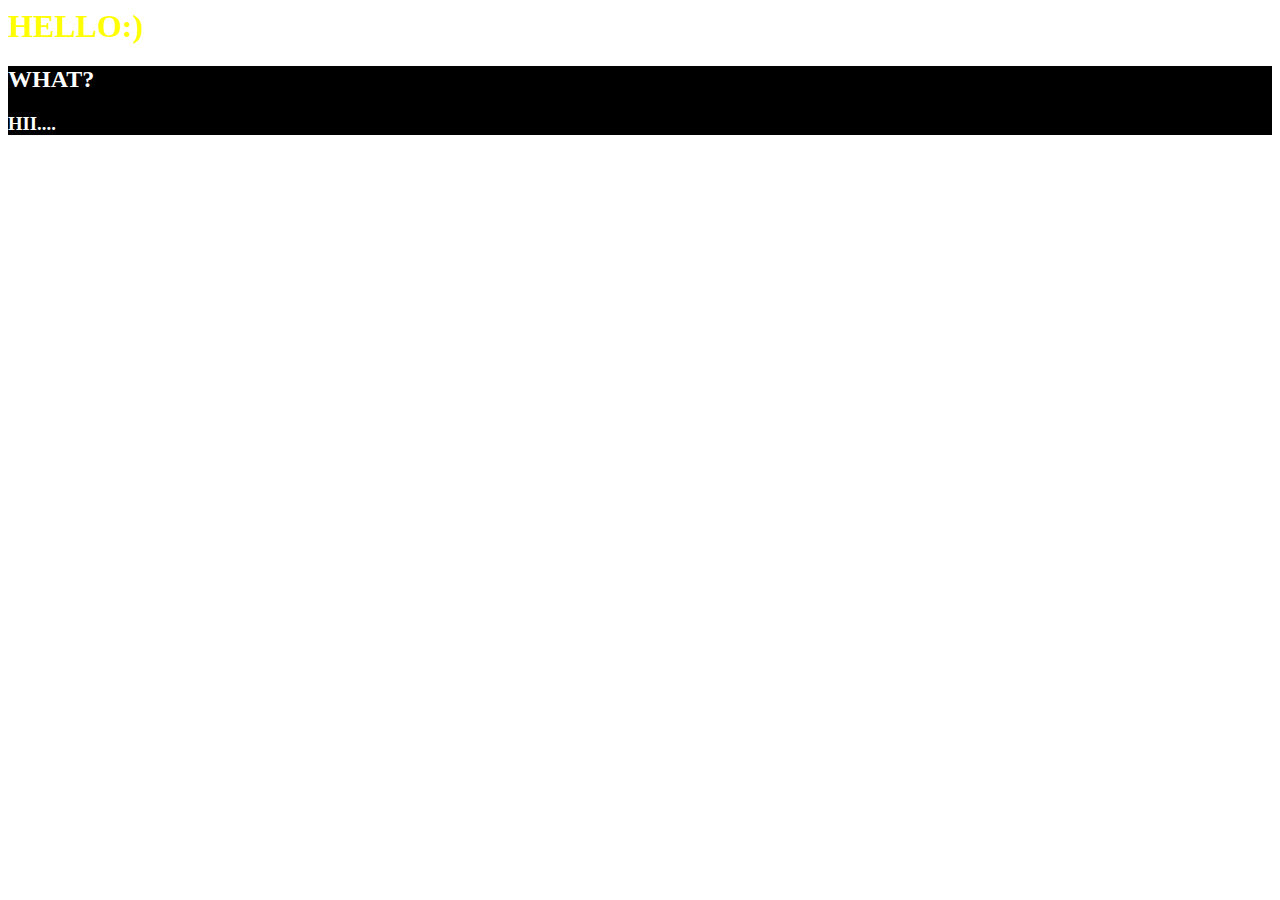
<file: 01_INTRODUCTIONS/index.html>
<html>
    <head>
        <title>SALIH EDNEER</title>
        <link type="text/css" rel="stylesheet" href="./style.css" >
        <style>
            h1{
                color:blue;
            } 
        </style>
        <!--Internal CSS-->
    </head>
    <body>
        <!--This Is Comment-->
        <h1 style="color:yellow;">HELLO:)</h1> <!--Inline CSS-->
        <div class="container">
            <h2>WHAT?</h2>
            <div class="section">
                <h3>HII....</h3>
            </div> <!-- H3 IS THE CHILD OF DIV section where sections is the child of container -->
            <!--Child Will Automatically Inherit Styles From Parents-->
        </div>
    </body>
</html>
<!--
    CSS 
    1)Inline
    2)Internal
    3)External
    Inline CSS Has Highest Priority Than Internal
    Inline>Internal>External
    ID Has higher specificity than class 
    This Priority Level Is Known As CSS Specificity

    id selectors :- #idname
    class selectors :- .classname
    element selectors :- elementName{....}

    We Can Use Comma For Selecting Morethan One Elements,class,id
    to select child we can use space

    Div Is A Block Level ELement where as Span Is Inline Element
-->
</file>
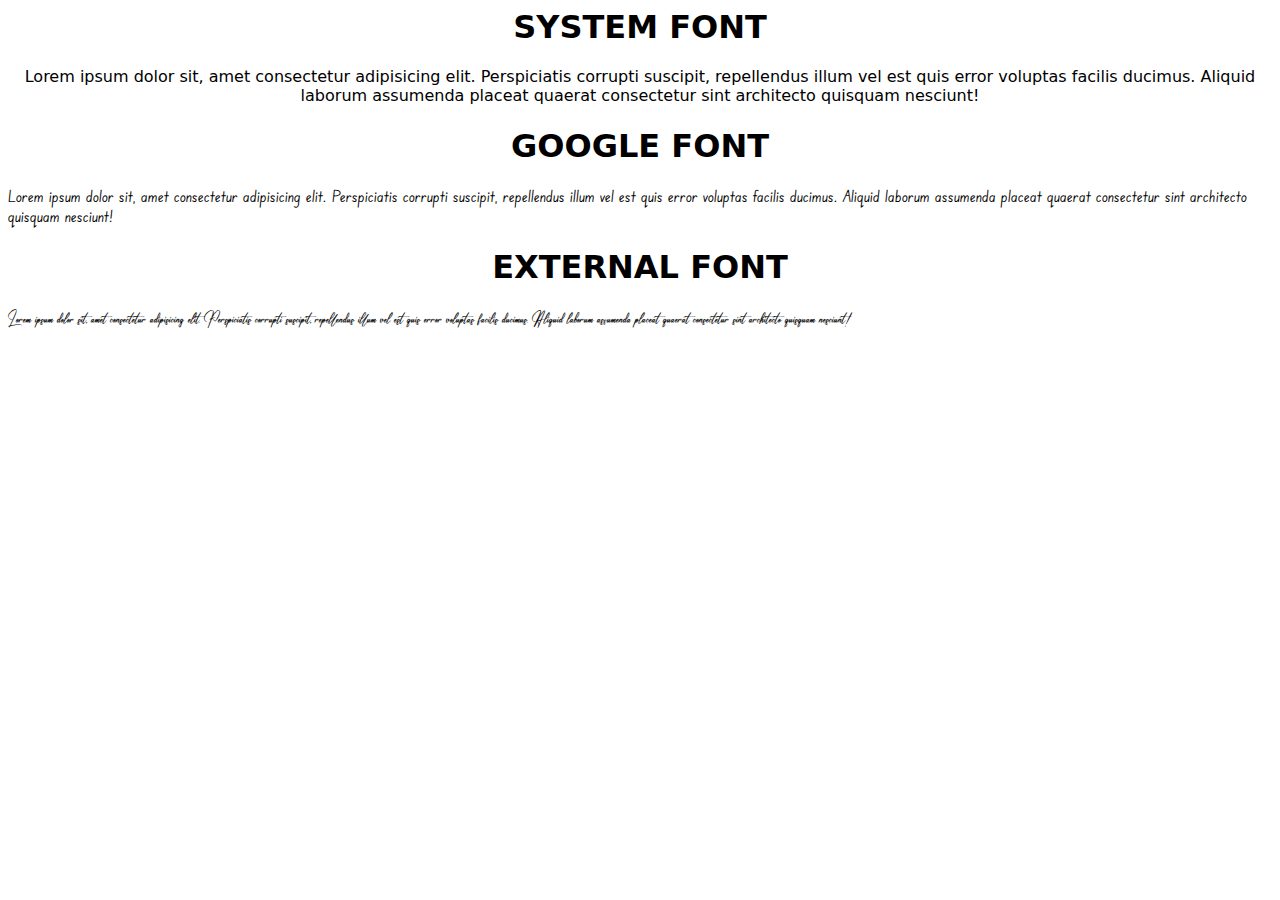
<file: 04_TYPOGRAPHY/index.html>
<html>
    <head>
        <title>SALIH EDNEER</title>
        <style>
            @import url('https://fonts.googleapis.com/css2?family=Edu+SA+Beginner&family=Source+Code+Pro:wght@200&display=swap');
            h1{
                text-align: center;
                text-transform: uppercase;
                font-family: system-ui, -apple-system, BlinkMacSystemFont, 'Segoe UI', Roboto, Oxygen, Ubuntu, Cantarell, 'Open Sans', 'Helvetica Neue', sans-serif;
            }
            #system{
                text-align: center;
                font-family: system-ui, -apple-system, BlinkMacSystemFont, 'Segoe UI', Roboto, Oxygen, Ubuntu, Cantarell, 'Open Sans', 'Helvetica Neue', sans-serif;
            }
            #google{
                font-family: 'Edu SA Beginner', cursive;

            }
            #ext{
                font-family: custom;
            }
            @font-face {
                font-family: custom;
                src: url(./Renatta\ Signature.ttf);
            }
        </style>
    </head>
    <body>
        <h1>System Font</h1>
        <p id="system">Lorem ipsum dolor sit, amet consectetur adipisicing elit. Perspiciatis corrupti suscipit, repellendus illum vel est quis error voluptas facilis ducimus. Aliquid laborum assumenda placeat quaerat consectetur sint architecto quisquam nesciunt!</p>
        <h1>Google Font</h1>
        <p id="google">Lorem ipsum dolor sit, amet consectetur adipisicing elit. Perspiciatis corrupti suscipit, repellendus illum vel est quis error voluptas facilis ducimus. Aliquid laborum assumenda placeat quaerat consectetur sint architecto quisquam nesciunt!</p>
        <h1>External Font</h1>
        <p id="ext">Lorem ipsum dolor sit, amet consectetur adipisicing elit. Perspiciatis corrupti suscipit, repellendus illum vel est quis error voluptas facilis ducimus. Aliquid laborum assumenda placeat quaerat consectetur sint architecto quisquam nesciunt!</p>

    </body>
</html>
<!--
    CSS TYPOGRAPHY
    1) font-size:- size of the font
    2) font-wight:- (weight of the font) 700 is bold 400 is normal (thickness)
    3) font-family: - font family better to use system font 
    we can use google font ,external,system
    4)font-style:- italic....
    5)text-align:- center,left,right... default value is left
    6)text-indent: how much first line should move
There are many css properties which comes under typography
like letter-spacing,word-spacing,text-transform(uppercase,lowercase,capitalize....),text-decoration(underline,overline,linethrough etc...)
line height .....

-->
</file>
<file: 01_INTRODUCTIONS/style.css>
.container{
    background-color: rgb(0, 0, 0);
    color:white;
}
</file>
